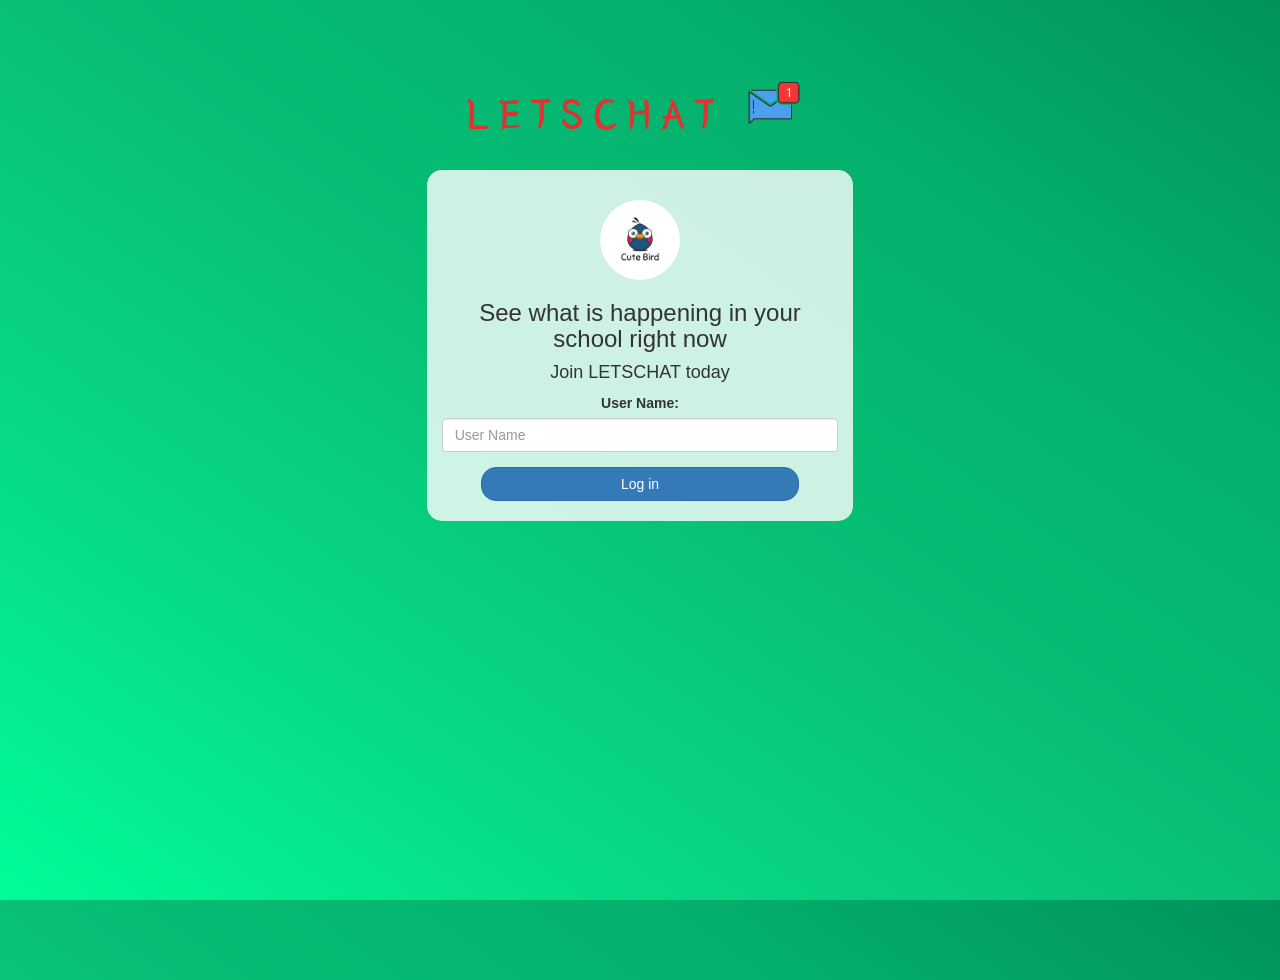
<file: index.html>
<!DOCTYPE html>
<html>
<head>
	<title>LETSCHAT</title>
<link href="https://fonts.googleapis.com/css?family=Yeon+Sung&display=swap" rel="stylesheet"><meta name="viewport" content="width=device-width, initial-scale=1">

<link rel="stylesheet" href="https://maxcdn.bootstrapcdn.com/bootstrap/3.4.0/css/bootstrap.min.css">
<script src="https://ajax.googleapis.com/ajax/libs/jquery/3.4.1/jquery.min.js"></script>
<script src="https://maxcdn.bootstrapcdn.com/bootstrap/3.4.0/js/bootstrap.min.js"></script>

<link rel="stylesheet" type="text/css" href="style.css">
<script src="kwitter.js"></script>
</head>
<body>
<center>
	<h1 class="header">	
		LETSCHAT	<sup>
	<img src="m2.png">
	</sup>
</h1>
	<div class="col-lg-4 col-md-6 col-sm-6 col-xs-11 login_div">
	<img src="logo.png" class="logo">
		<h3 >See what is happening in your school right now</h3>
		<h4 >Join LETSCHAT today</h4>
		<div class="form-group">
		  <label >User Name:</label>
          <input type="text" id="user_name" class="form-control" placeholder="User Name">
		</div>
		<button id="login_button" onclick="addUser()" class="btn btn-primary">Log in</button>
		<br><br>
	</div>
</center>
</body>
</html>
</file>
<file: style.css>
html, body
{
  height: 100%;
  margin: 0;
}

body
{
background-image: linear-gradient(to right top, #00fd98, #07da86, #07c076, #05b16d, #009459);
}

.header
{
	color: rgb(228, 48, 48);font-family: 'Yeon Sung';font-size: 45px;letter-spacing: 10px;margin-top: 80px;
}
.header img
{
	width: 80px;margin-left: -15px;
}

.login_div
{
	background: rgba(255,255,255,0.8);float: none;border-radius: 15px;
}

.logo
{
	width: 80px;margin-top: 30px;border-radius: 40px;
}

#login_button
{
	width: 80%;border-radius: 15px;
}

.room_name
{
	cursor: pointer;
	font-size: 20px;
	color: black;
}


#logout
{
	font-size: 20px; float: right;
}


#output
{
	padding: 10px; width:80%;background: rgba(255,255,255,0.8);border-radius: 15px;
}

.input_div_room_page
{
	width: 80%;
}

.input_div label
{
	color: white;font-size: 20px;
}


.input_div_message_page
{
	position: fixed;bottom: 0px;width: 100%;background: rgba(255,255,255,0.8);
}
.input_div_message_page label
{
	color: black;
}
.input_div_message_page #msg
{
	width: 80%;
}
.input_div_message_page button
{
	margin-top: 15px;
	width: 50%; 
}
.color_white
{
	color: white
}

.user_tick
{
	width:20px;
}
.message_h4
{
	padding-left:5px;color:grey;
}
</file>
